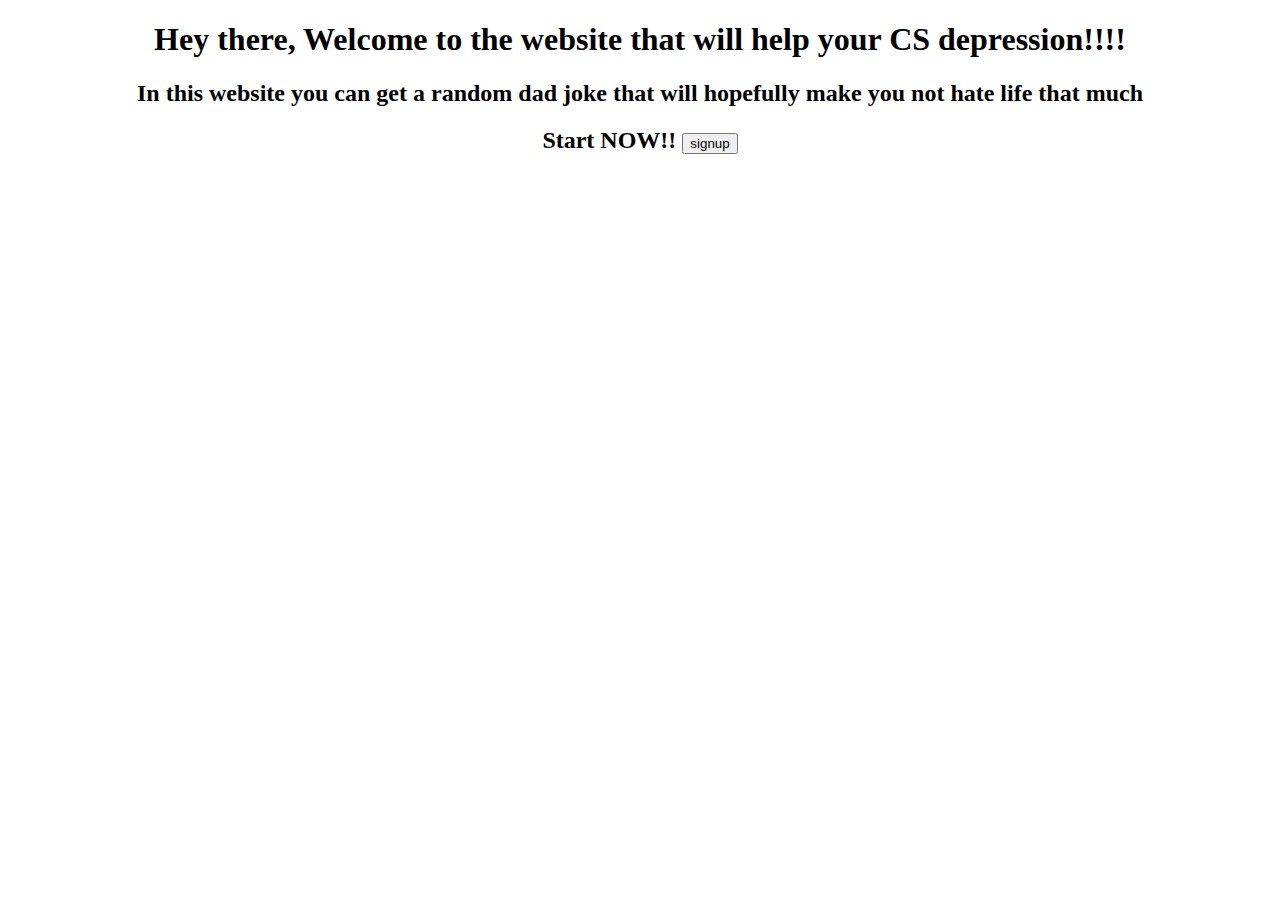
<file: Individual-Project/templates/index.html>
<!DOCTYPE html>
<html lang="en">
<head>
    <meta charset="UTF-8">
    <title>Start Page</title>
</head>
<body>
    <center>
        <h1> Hey there, Welcome to the website that will help your CS depression!!!! </h1>
        <h2> In this website you can get a random dad joke that will hopefully make you not hate life that much </h2>
        <h2> Start NOW!! <a href="/signup"><button>signup</button></a></h2>
    </center>
</body>
</html>
</file>
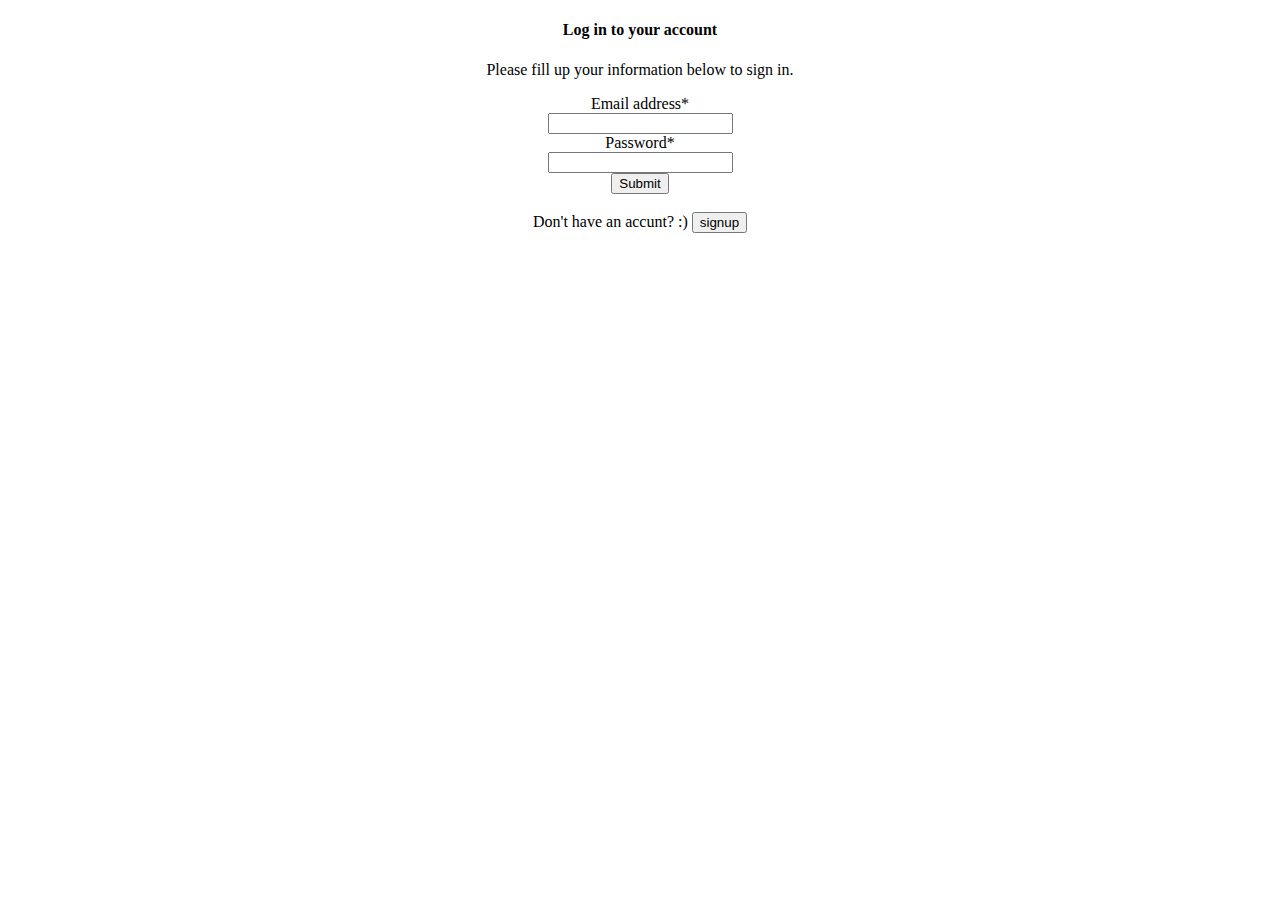
<file: Individual-Project/templates/signin.html>
<!DOCTYPE html>
<html lang="en">
<head>
    <meta charset="UTF-8">
    <title>Signin</title>
</head>
<body>
    <center>
    <form method="post" action="/signin">
        <!-- Heading -->
        <h4>
        Log in to your account
        </h4>

        <!-- Subheading -->
        <p >
        Please fill up your information below to sign in.
        </p>

        <!-- Email -->
        <div>
            <label>Email address*</label>
            <div>
                <input type="email"  name="Email" id="emailStr" required>
            </div>
        </div>

        <!-- Password -->
        <div>
            <label>Password*</label>
            <div class="input-group">
                <input type="password"  name="Password" minlength="6">
            </div>
        </div>
        
        <!-- Button -->
        <div>
            <input type="submit"/>
        </div>
    </form>
    <br>
    <label>Don't have an accunt? :) <a href="/signup"><button>signup</button></a></label>
    </center>
</body>
</html>
</file>
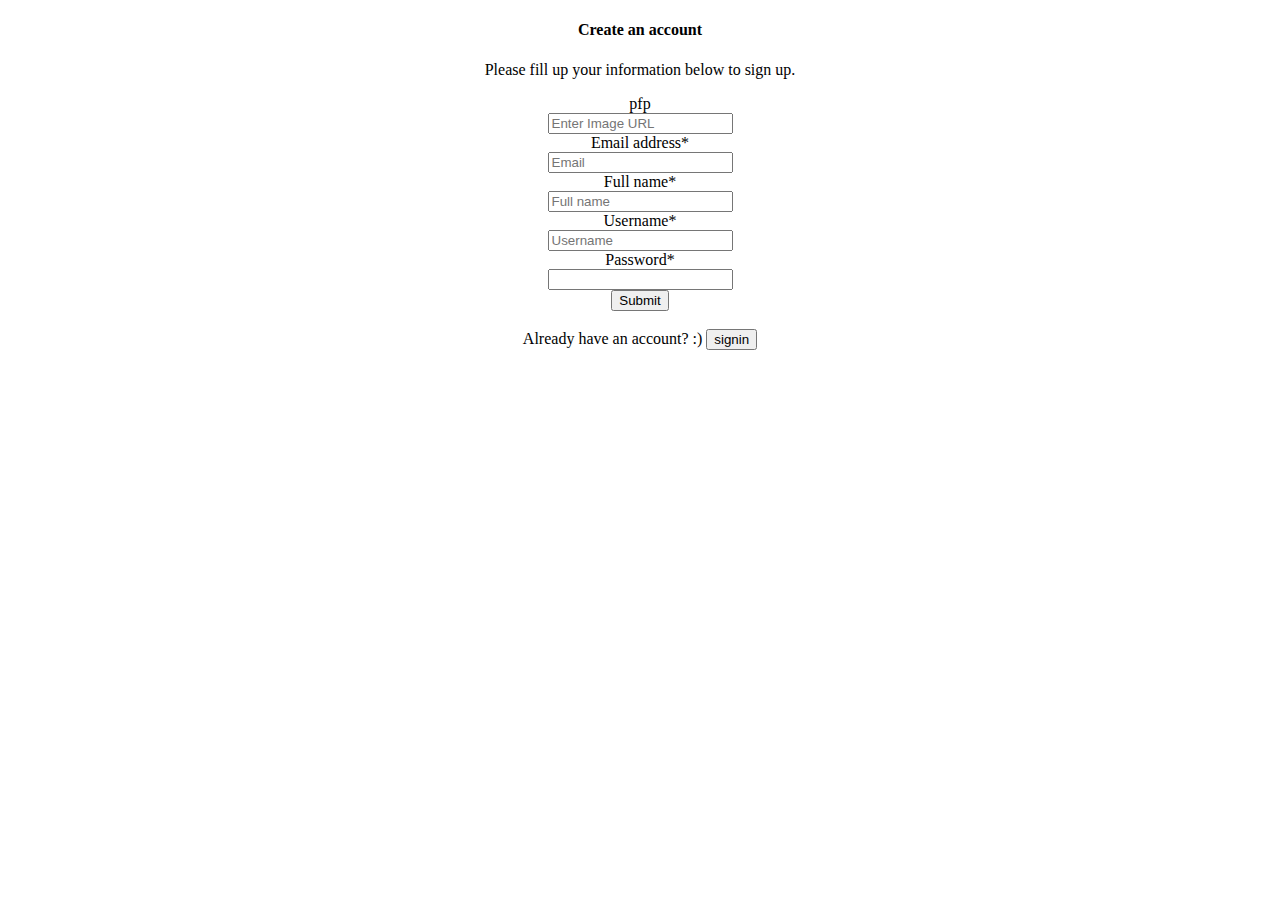
<file: Individual-Project/templates/signup.html>
<!DOCTYPE html>
<html lang="en">
<head>
    <meta charset="UTF-8">
    <title>Signup</title>
</head>
<body>
    <center>
    <form method="post" action="/signup">
        <!-- Heading -->
        <h4>
            Create an account
        </h4>

        <!-- Subheading -->
        <p >
            Please fill up your information below to sign up.
        </p>

        <!-- Email -->
        <div>
            <label>pfp</label>
            <div>
                <input id="pfp" name="pfp" placeholder="Enter Image URL">
            </div>
            <label>Email address*</label>
            <div>
                <input type="email"  name="email" id="emailStr" placeholder="Email" required>
            </div>
            <label>Full name*</label>
            <div>
                <input type="full_name" name="full_name" placeholder="Full name" >
            </div>
            <label>Username*</label>
            <div>
                <input type="username" name="username" placeholder="Username">
            </div>
        </div>

        <!-- Password -->
        <div>
            <label>Password*</label>
            <div class="input-group">
                <input type="password" name="password" minlength="6">
            </div>
        </div>
        
        <!-- Button -->
        <div>
            <input type="submit"/>
        </div>
    </form>
    <br>
    <label>Already have an account? :)  <a href="/signin"><button>signin</button></a></label>
    </center>
</body>
</html>
</file>
